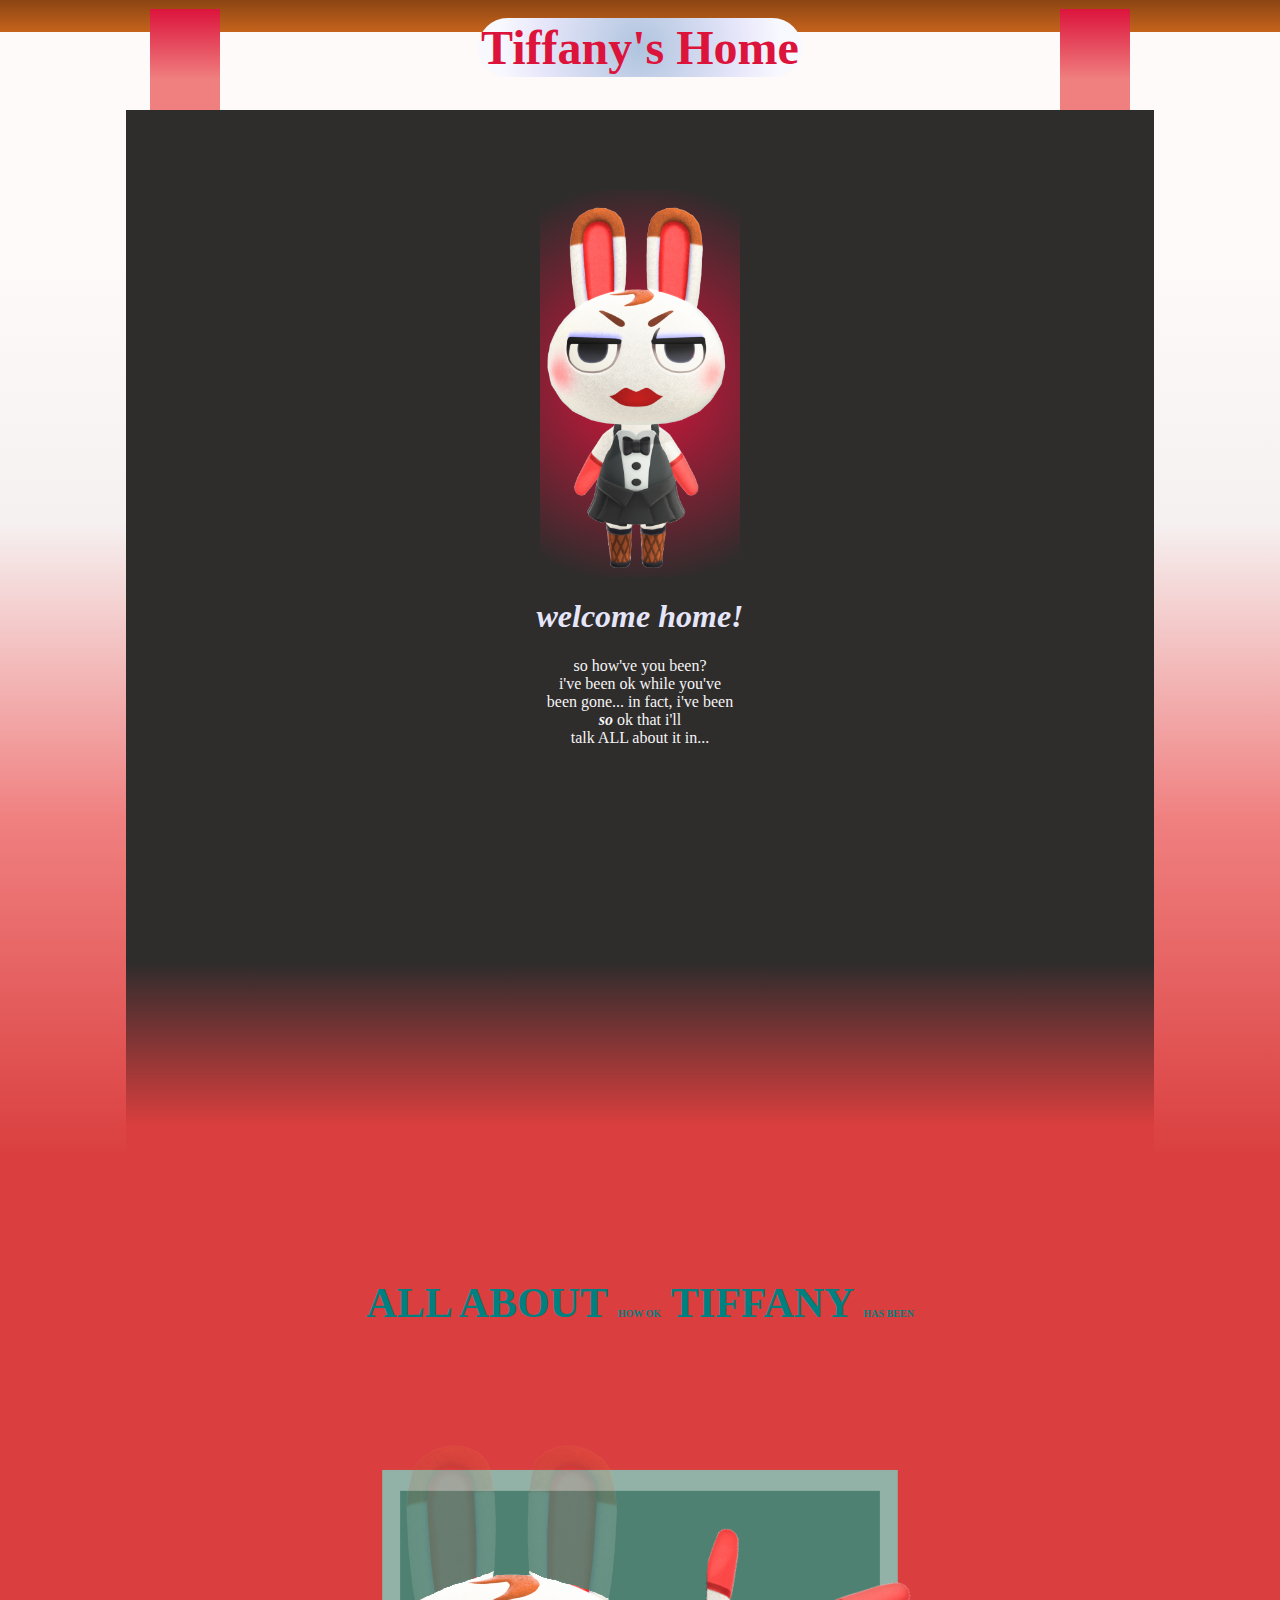
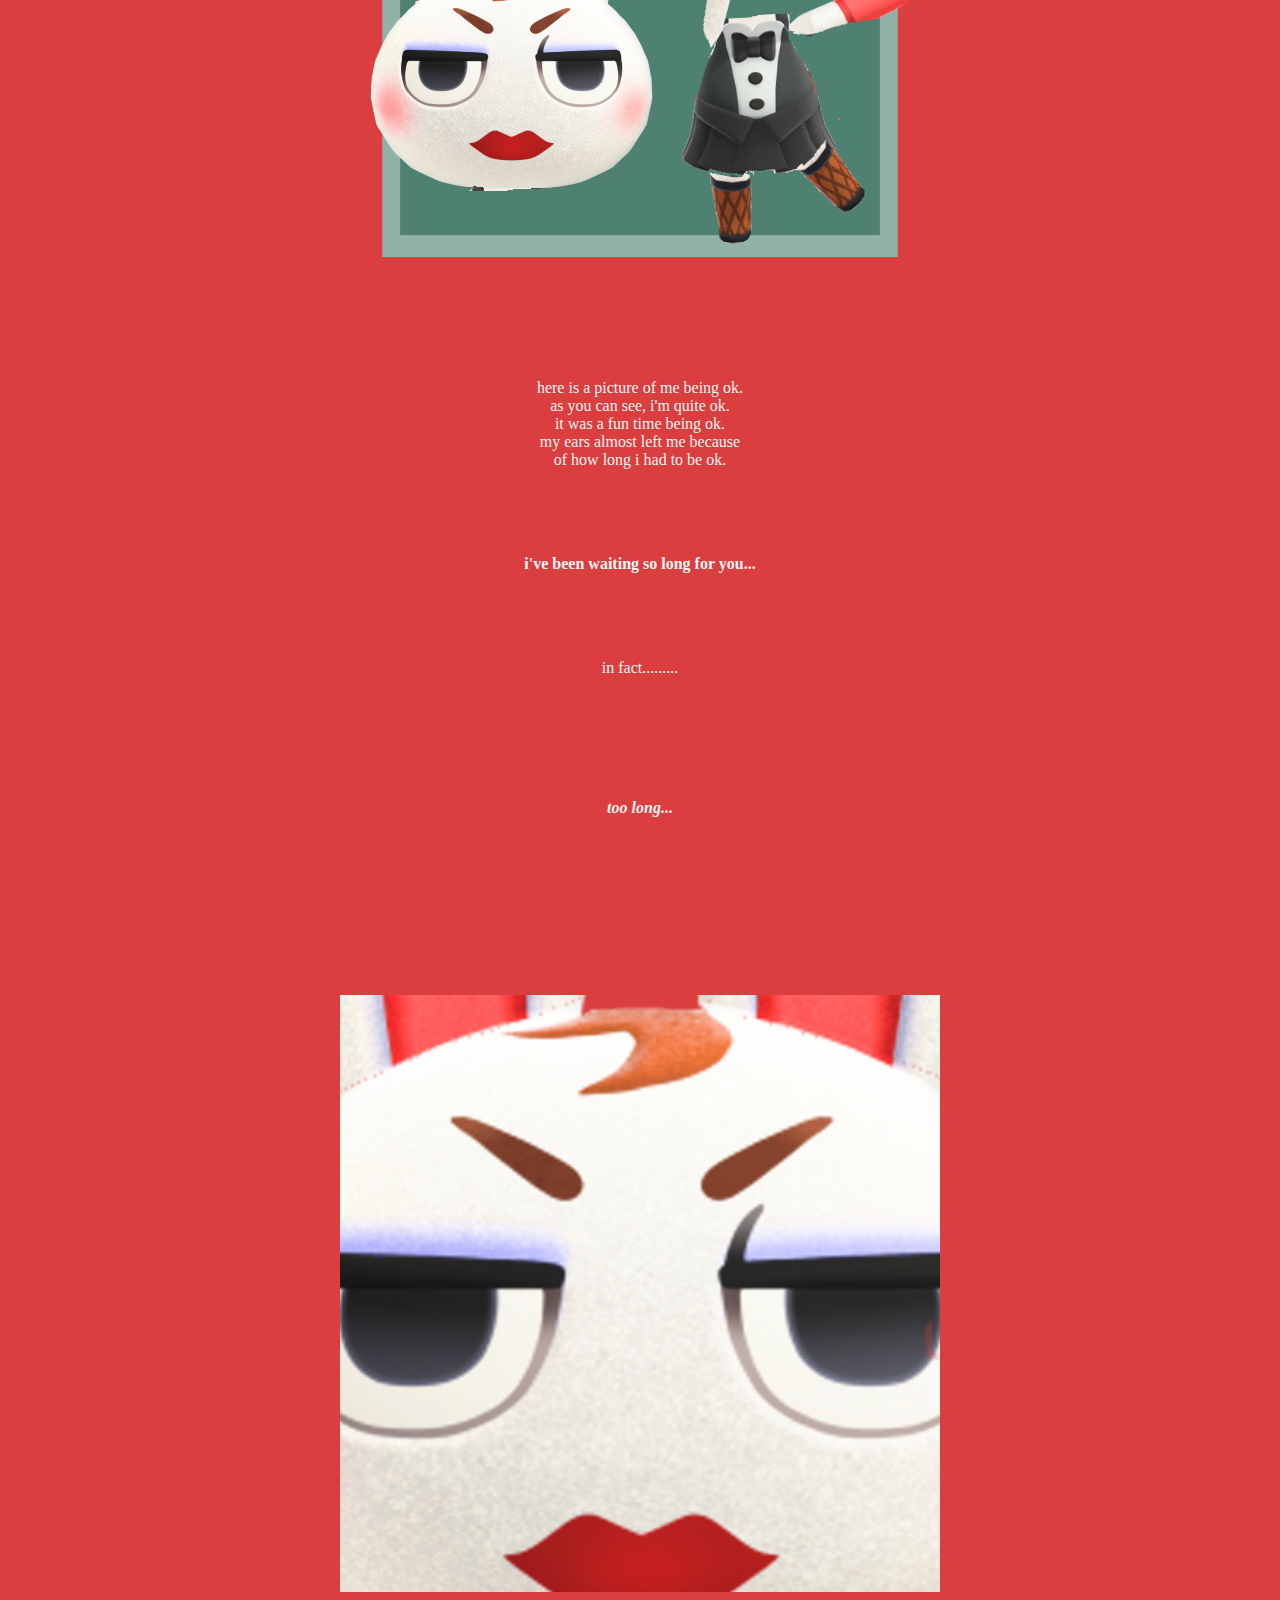
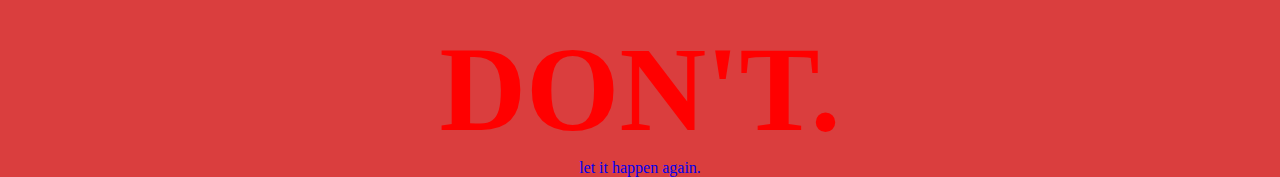
<file: index.html>
<!DOCTYPE html>

<html>

   <head>
      <title>Tiffany's Home</title>
      <link rel="stylesheet" type="text/css" href="css/h_ome.css">
      <link rel="icon" href="img/Tiffany_av.png">
      <style type="text/css">
        .link{
          text-decoration: none;
        }
      </style>
   </head>


   <body>

     <!-- header element -->
    <header>
      <div id="header">

          <div id="top">
            <div id= "ear" class="left"></div>
            <div id= "ear" class="right"></div>
            <a id= "base" href= "thisWONThappenagain.html"
            >Tiffany's Home</a>
          </div>
      </div>
    </header>

      <!-- main element -->
      <main>

        <div id="spacer"></div>
        <div id="spacerr"></div>
        <div id="WELCOME">
              <div id="home">
                    <img src="img/Tiffany.png" title="Just Tiffany"
                    id= "Tiffany">

                        <h1>
                          <i>welcome home!</i>
                        </h1>

                        <p>so how've you been?
                        <br>i've been ok while you've
                        <br>been gone... in fact, i've been
                        <br><i><b>so</b></i> ok that i'll
                        <br>talk ALL about it in...
                        </p>
              </div>
        </div>

              <br>
              <br>
              <br>

              <h2>ALL ABOUT <span>HOW OK</span> TIFFANY <span>HAS BEEN</span></h2>

              <img src="img/Tiffany_ok.png" title="Tiffany being ok">

                  <p>
                    here is a picture of me being ok.
                    <br>as you can see, i'm quite ok.
                    <br>it was a fun time being ok.
                    <br>my ears almost left me because
                    <br>of how long i had to be ok.
                  </p>

              <br>
              <br>
              <br>

                  <p>
                    <b>i've been waiting so long for you...</b>
                  </p>

              <br>
              <br>
              <br>

                  <p>
                    in fact.........
                  </p>

              <br>
              <br>
              <br>
              <br>
              <br>

                  <p>
                  <b><i>too long...</i></b>
                  </p>

              <br>
              <br>
              <br>
              <br>
              <br>
              <br>
              <br>
              <br>
              <br>

              <img src="img/DONTLETITHAPPENAGAIN.png"
              title="DONTLETITHAPPENAGAINDONTLETITHAPPENAGAINDONTLETITHAPPENAGAIN
              DONTLETITHAPPENAGAINDONTLETITHAPPENAGAINDONTLETITHAPPENAGAIN
              DONTLETITHAPPENAGAINDONTLETITHAPPENAGAINDONTLETITHAPPENAGAIN
              DONTLETITHAPPENAGAINDONTLETITHAPPENAGAINDONTLETITHAPPENAGAIN
              DONTLETITHAPPENAGAINDONTLETITHAPPENAGAINDONTLETITHAPPENAGAIN
              DONTLETITHAPPENAGAINDONTLETITHAPPENAGAINDONTLETITHAPPENAGAIN
              DONTLETITHAPPENAGAINDONTLETITHAPPENAGAINDONTLETITHAPPENAGAIN
              DONTLETITHAPPENAGAINDONTLETITHAPPENAGAINDONTLETITHAPPENAGAIN
              DONTLETITHAPPENAGAINDONTLETITHAPPENAGAINDONTLETITHAPPENAGAIN
              DONTLETITHAPPENAGAINDONTLETITHAPPENAGAINDONTLETITHAPPENAGAIN
              DONTLETITHAPPENAGAINDONTLETITHAPPENAGAINDONTLETITHAPPENAGAIN
              DONTLETITHAPPENAGAINDONTLETITHAPPENAGAINDONTLETITHAPPENAGAIN
              DONTLETITHAPPENAGAINDONTLETITHAPPENAGAINDONTLETITHAPPENAGAIN
              DONTLETITHAPPENAGAINDONTLETITHAPPENAGAINDONTLETITHAPPENAGAIN
              DONTLETITHAPPENAGAINDONTLETITHAPPENAGAINDONTLETITHAPPENAGAIN
              DONTLETITHAPPENAGAINDONTLETITHAPPENAGAINDONTLETITHAPPENAGAIN
              DONTLETITHAPPENAGAIN">
              <a class="outlined link" href="thisWONThappenagain.html" style="font-size:
              120px; color: red;">
              </br><b>DON'T.</b></a>
              <a href="thisWONThappenagain.html" style= "text-decoration: none;">
                <br>
                let it happen again.
              </a>

    </main>

   </body>
</html>
</file>
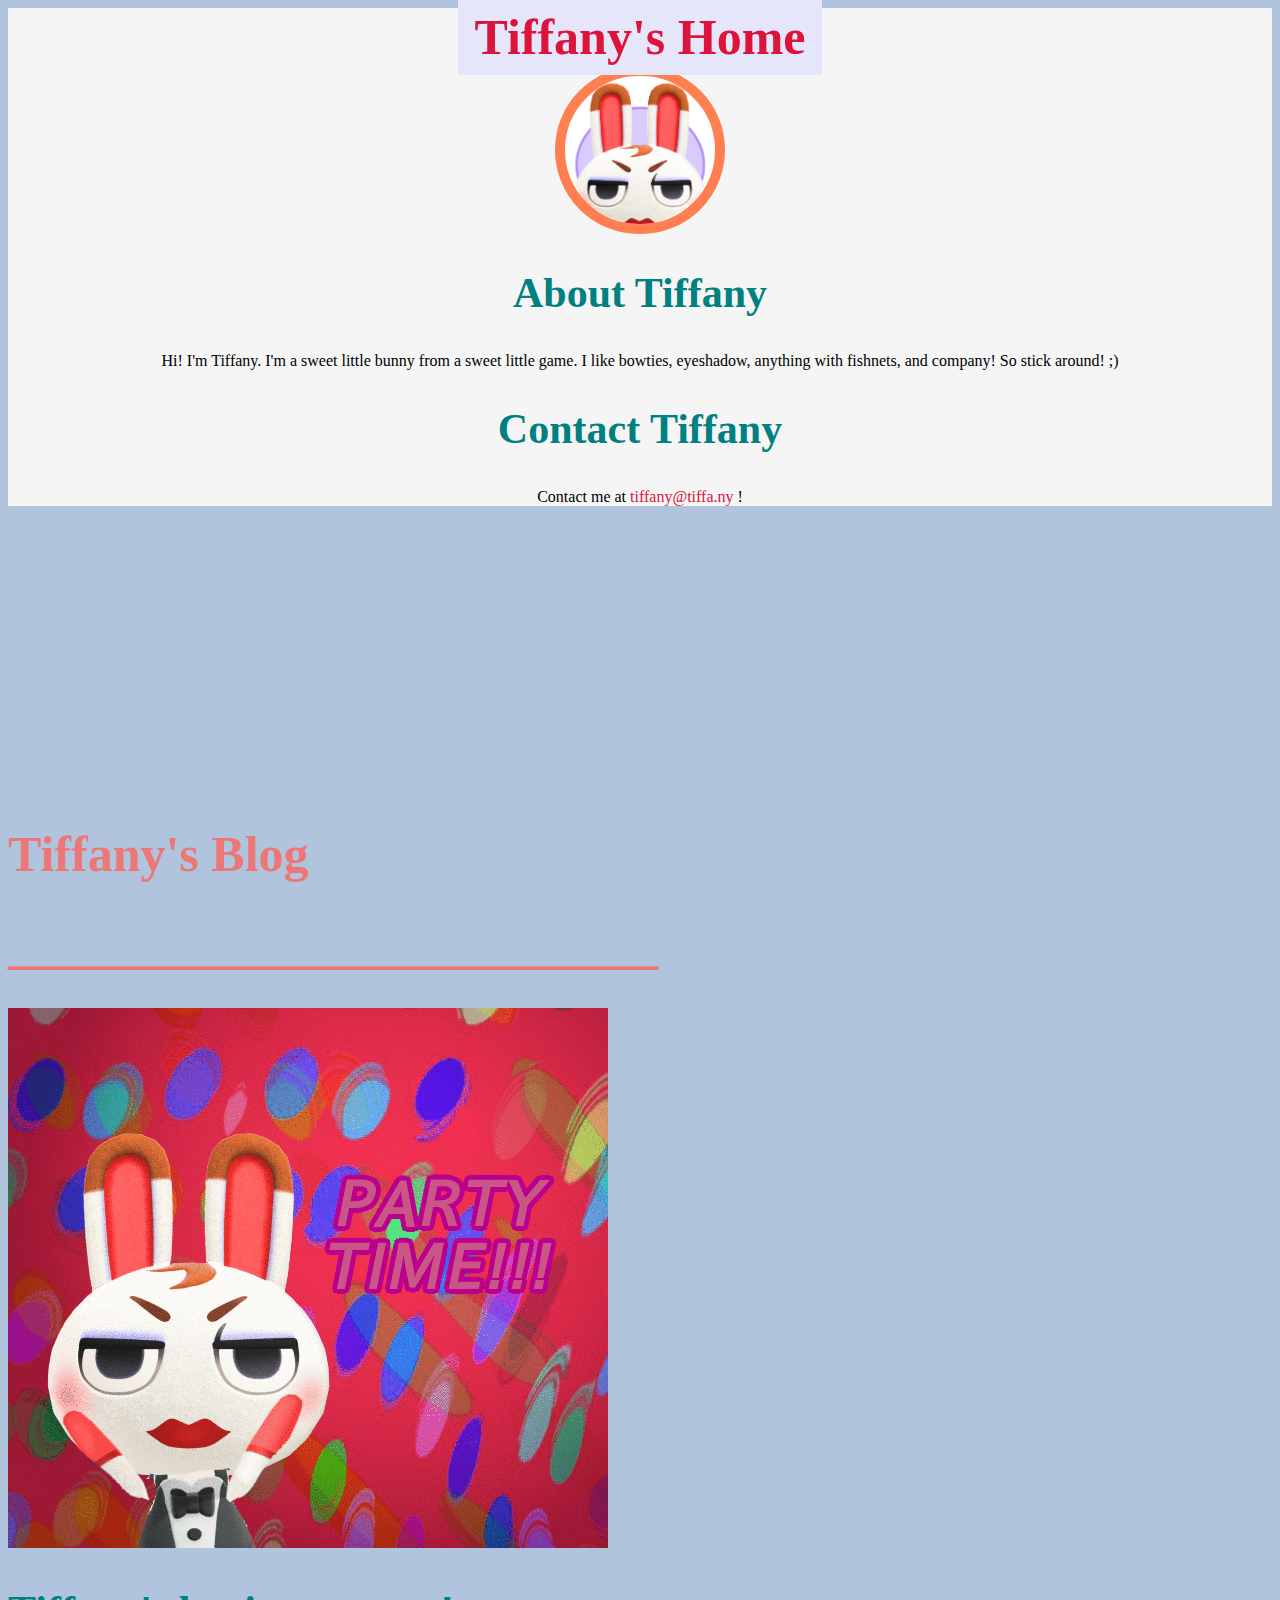
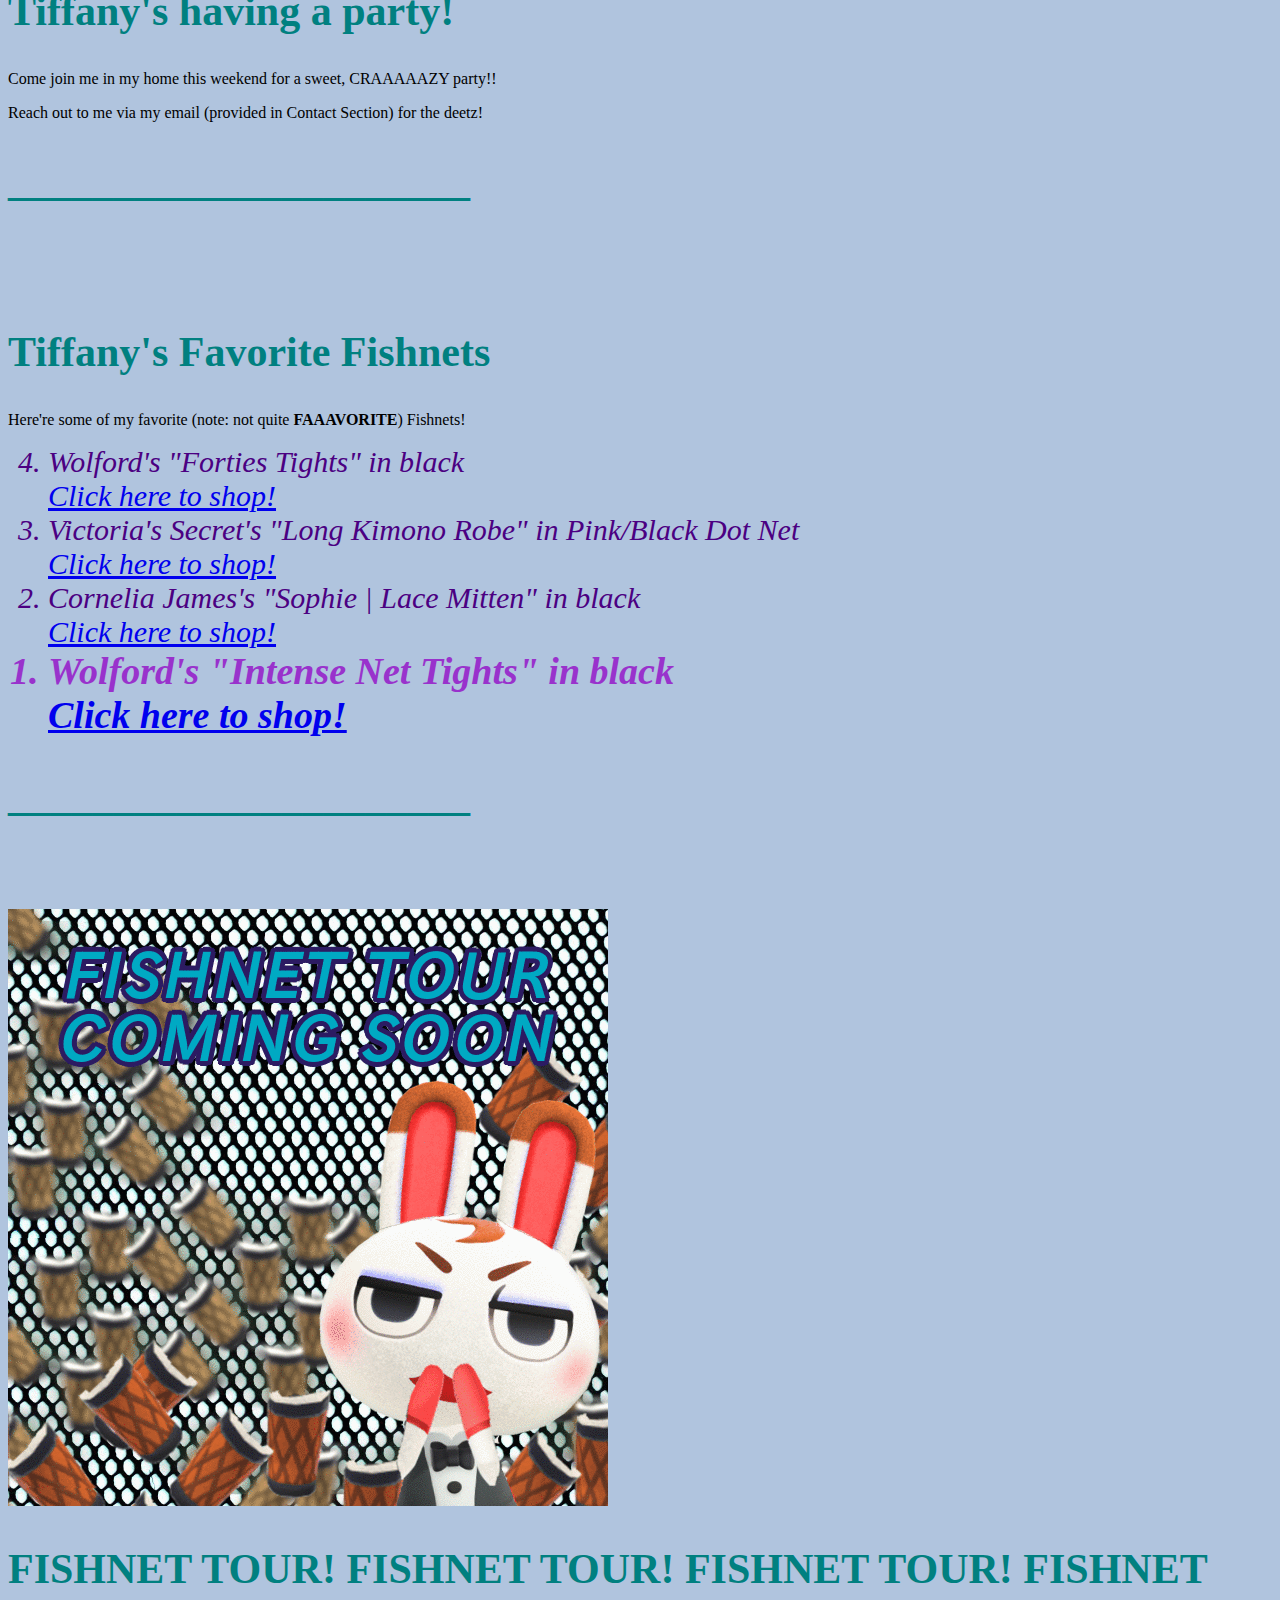
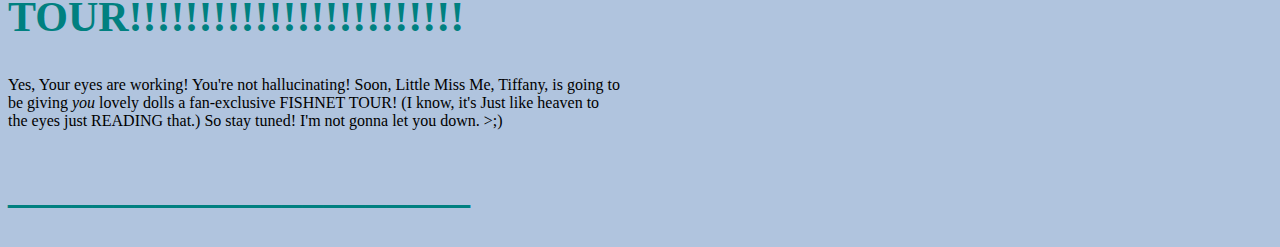
<file: thisWONThappenagain.html>
<!DOCTYPE html>
  <html lang="en" dir="ltr">


    <head>
      <meta charset="utf-8">
      <title>Tiffany's Home</title>
      <link rel="stylesheet" type="text/css" href="css/home.css">
      <link rel="icon" href="img/Tiffany_av.png">
    </head>



    <body>

      <header>

        <a href= "index.html"
        >Tiffany's Home</a>

        <img src="img/Tiffany_av.png">

        <h2>About Tiffany</h2>
        <p>Hi! I'm Tiffany. I'm a sweet little bunny from a sweet little game.
          I like bowties, eyeshadow, anything with fishnets, and company!
          So stick around! ;)</p>

        <h2>Contact Tiffany</h2>
        <p>Contact me at
        <a href="https://tinyurl.com/yc2cbyag" class="link"
        >tiffany@tiffa.ny</a>
        !</p>

      </header>

      <br>
      <br>
      <br>
      <br>
      <br>
      <br>
      <br>
      <br>
      <br>
      <br>
      <br>
      <br>
      <br>
      <br>
      <br>

      <main>

        <h1>Tiffany's Blog</h1>
        <h1>__________________________</h1>

        <!-- post 1 -->
          <img src="img/PARTY.gif" title="Party Time!">
          <h2>Tiffany's having a party!</h2>
              <p>Come join me in my home this weekend for a sweet, CRAAAAAZY party!!</p>
              <p>Reach out to me via my email (provided in Contact Section) for the deetz!</p>
          <h2>______________________</h2>
        <br>
        <br>
        <br>

        <!-- post 2 -->
          <h2>Tiffany's Favorite Fishnets</h2>
          <p> Here're some of my favorite (note: not quite <b>FAAAVORITE</b>) Fishnets!</p>
            <ol reversed>
                  <li>Wolford's "Forties Tights" in black
                  <br><a href="https://tinyurl.com/ydxgca94">Click here to shop!</a>
                  </li>
                  <li>Victoria's Secret's "Long Kimono Robe"
                    in Pink/Black Dot Net
                  <br><a href="https://tinyurl.com/y9qzjrtw">Click here to shop!</a>
                  </li>
                  <li>Cornelia James's "Sophie | Lace Mitten" in black
                  <br><a href="https://tinyurl.com/ybx99rnh">Click here to shop!</a>
                  </li>
                  <li class="special">Wolford's "Intense Net Tights" in black
                  <br><a href="https://tinyurl.com/ybrlr9dk">Click here to shop!</a>
                  </li>
            </ol>
          <h2>______________________</h2>

        <br>
        <br>
        <br>
        <!-- post 3 -->
          <img src="img/FISHNET.gif" title="Fishnet Tour Soon!">
          <h2>FISHNET TOUR! FISHNET TOUR! FISHNET TOUR! FISHNET TOUR!!!!!!!!!!!!!!!!!!!!!!!!</h2>
              <p>Yes, Your eyes are working! You're not hallucinating!
              Soon, Little Miss Me, Tiffany, is going to
              <br>be giving <i>you</i> lovely dolls a fan-exclusive
              FISHNET TOUR! (I know, it's Just like heaven to
              <br>the eyes just READING that.) So stay tuned!
              I'm not gonna let you down. >;)</p>

           <h2>______________________</h2>


      </main>



      <footer>



      </footer>



    </body>



  </html>
</file>
<file: css/h_ome.css>
h1{
  color:Lavender;
}

p{
  color: whitesmoke;
}

h2{
    font-size: 42px;
    color: teal;
  }

span{
  font-size: 10px;
}

li{
  font-size: 30px;
  font-style: italic;
  color: indigo;
}

.outlined{
    text-shadow: 0 0 12px 2F2C2C, 0 0 12px 2F2C2C, 0 0 12px 2F2C2C, 0 0 12px 2F2C2C;
  }

.special{
  font-size: 38px;
  font-weight: bold;
  font-style: italic;
  color: darkorchid
}

/* SPLIT
   SPLIT
   SPLIT */


   body{
     min-width: 550px;
     margin: 0;
   }


#header{
   background-color: snow;
   height: 110px;
   position: sticky;
 }

header {
   text-align: center;
   float: top;
 }

#base{
   font-family: cursive;
   font-size: 48px;
   font-weight: bolder;
   color: crimson;

   border-radius: 34px;
   background: radial-gradient(circle,
     lightsteelblue 0%, lavender 60%, ghostwhite 85%);
   text-decoration: none;
   position: relative;
   top: 20px;
   min-width: 340px;
   padding: 3px;
   text-align: center;
   margin: 0 auto;
 }


#top{
   height: 32px;
   background: linear-gradient(180deg, saddlebrown 0%, chocolate 120%);
   position: relative;
 }

#ear {
  width: 70px;
  height: 101px;
  background: lightcoral;
  background: linear-gradient(180deg,
    rgba(220, 20, 60, 2) 0%, lightcoral 70%);
  position: absolute; top: 9px;
}

      .left{
        float:left;
        left: 150px !important;
        position: absolute;

      }

      .right{
        float:right;
        right: 150px!important;
        margin-left: 170px;
        position: absolute;
      }


/*  ~~~ MAIN ~~~ */
/*  ~~~ MAIN ~~~ */
/*  ~~~ MAIN ~~~ */


main {
  text-align: center;
  background-color: rgba(218,62,62,1);
}

#spacer{
  height: 1143px;
  background: rgb(245,245,245);
  background: linear-gradient(180deg, snow 143px,
  rgba(246,241,241,1) 36%, rgba(240,128,128,1) 62%, rgba(218,62,62,1) 92%);
  min-width: 126px;
  float: left;
  position: relative;
}
#spacerr{
  height: 1143px;
  background: rgb(245,245,245);
  background: linear-gradient(180deg, snow 143px,
  rgba(246,241,241,1) 36%, rgba(240,128,128,1) 62%, rgba(218,62,62,1) 92%);
  min-width: 126px;
  float: right;
}

    /*  ~~~ WELCOME ~~~ */
    /*  ~~~ WELCOME ~~~ */
    /*  ~~~ WELCOME ~~~ */

        #WELCOME{
          background: rgb(245,245,245);
          background: linear-gradient(180deg, rgba(245,245,245,1) 0%,
          rgba(246,241,241,1) 42%, rgba(240,128,128,1) 72%, rgba(218,62,62,1) 92%);
        }
        #home {
          margin-left: auto; margin-right: auto;
          height: 1000px;
          background: #2F2C2C;
          background: linear-gradient(180deg, #2F2C2C 0%, #2F2C2C 79%, rgba(218,62,62,1) 94%);
          padding-top: 80px;

        }

#Tiffany{
  width: 200px;
  background: none;
  background: radial-gradient(circle,
    rgba(220, 20, 60,90) 0%, rgba(220, 20, 60, 0) 92%);
  padding-top: 10px;
  display: block; margin-left: auto;
  margin-right: auto; width: 200px;
  position: relative;
}


/*
#ABOUTOK {
  margin-left: auto; margin-right: auto;
  width: 575px; height: 1200px;
  background-color: #2F2C2C;
}
*/
</file>
<file: css/home.css>
body{
  background-color: lightsteelblue;
}

  h1{
      font-size: 50px;
      color: #ed7777;
  }
  h2{
    font-size: 42px;
    color: teal;
  }

span{
  font-size: 10px;
}

li{
  font-size: 30px;
  font-style: italic;
  color: indigo;
}

.special{
  font-size: 38px;
  font-weight: bold;
  font-style: italic;
  color: darkorchid
}


/* SPLIT */

header{
  background-color: whitesmoke;
  text-align: center;
  margin-right: 0;
}

header a{
  text-align: center;
  font-family: cursive;
  font-size: 50px;
  font-weight: bolder;
  color: crimson;
  background-color: lavender;
  text-decoration: none;
  padding: 10px;
  padding-left: 16px;
  padding-right: 16px;
}

header img{
  display: block; margin-left: auto;
  margin-right: auto;
  background-color: white;
  border-radius: 170px;
  border: 10px solid coral;
  width: 150px;
}

header h1{
  font-size:
}

header .link{
  text-align: inherit;
  font-family: inherit;
  font-size: inherit;
  font-weight: inherit;
  background-color: inherit;
  text-decoration-style: wavy;
  padding: 0px;
}
</file>
